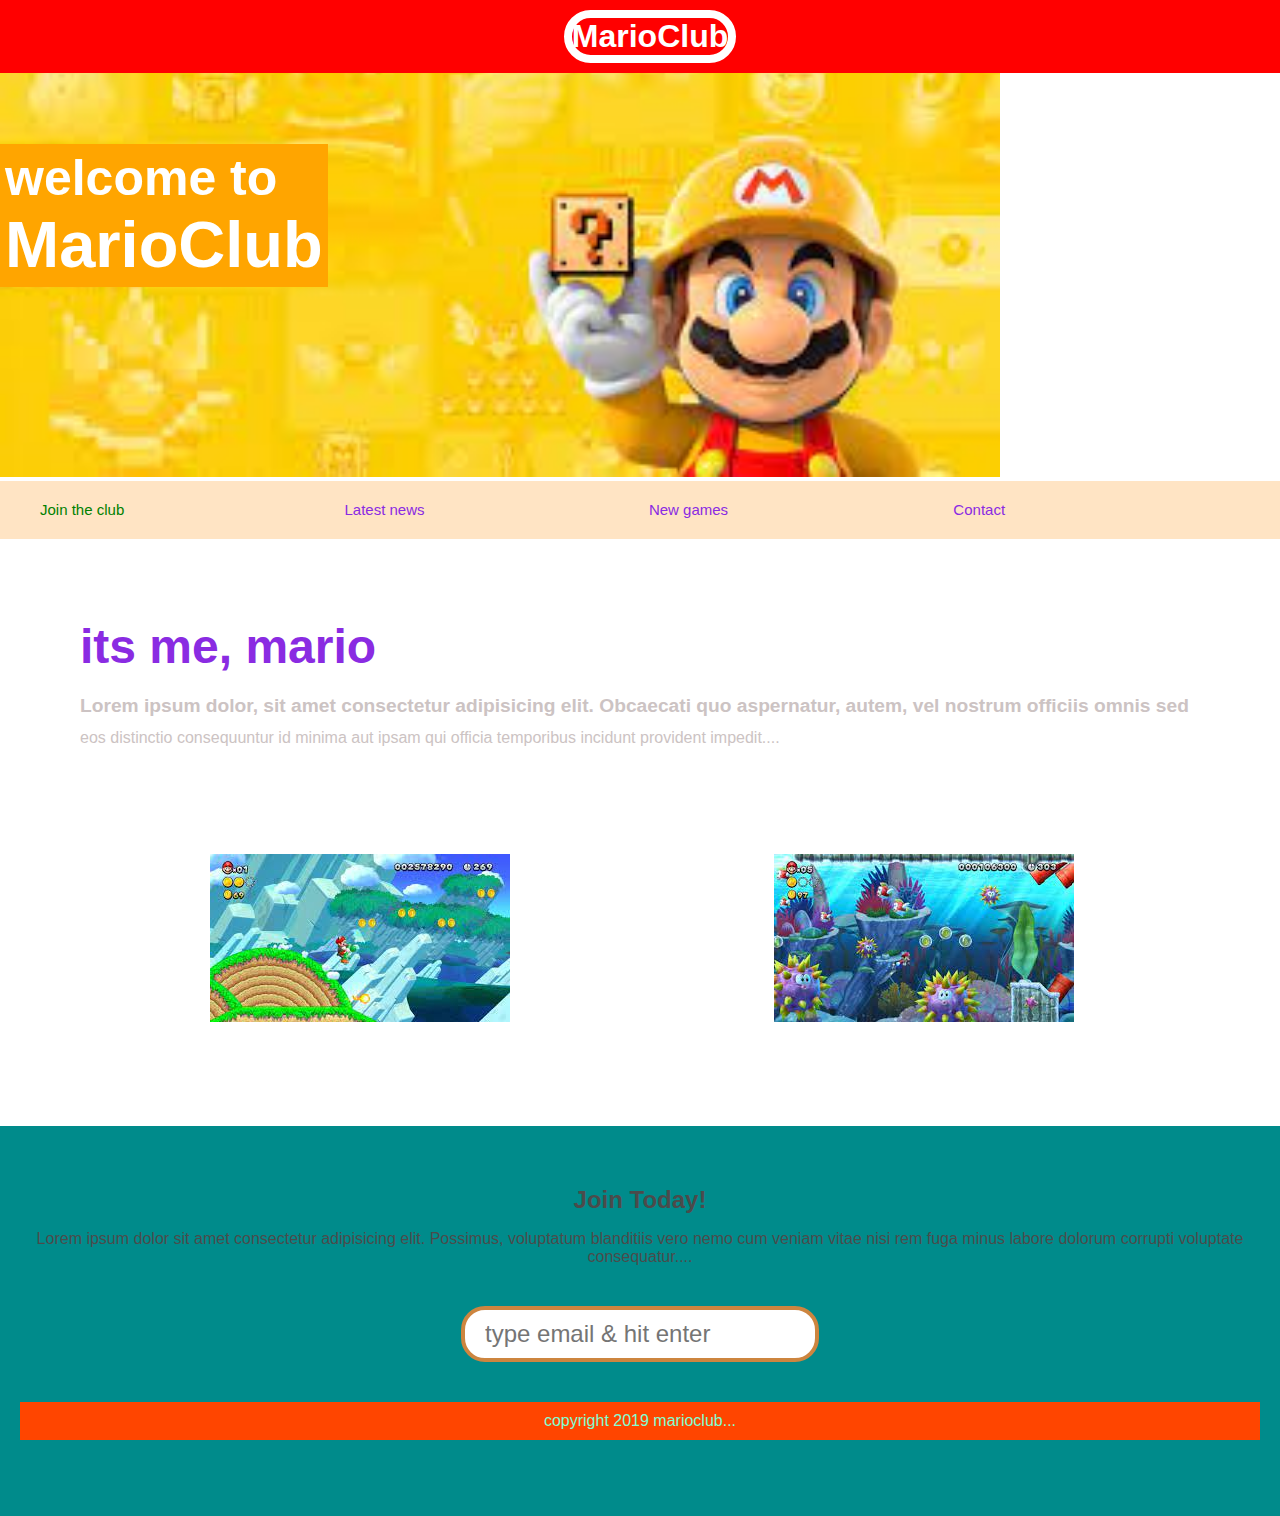
<file: index.html>
<!DOCTYPE html>
<html>
    <head>
        <meta name="viewport" content="width=device-width, initial-scale=1.0">
        <link rel="stylesheet" href="styles.css">
<title>
    MarioClub
</title>

    </head>
    <body>
        <header>
            <h1>MarioClub</h1>
        </header>

        <section class="band">
            <img src="img/download.jpg" alt="MarioClub">
            <div class="pain">
                <h2>welcome to <br><span>MarioClub</span></h2>
            </div>
            
        </section>

        <nav class="main-nav">
            <ul>
                <li><a href="/join.html" class="Jam">Join the club</a></li>
                <li><a href="/new.html">Latest news</a></li>
                <li><a href="/games.html">New games</a></li>
                <li><a href="/contact.html">Contact</a></li>
            
            </ul>
        </nav>
        <main>
            <article>
                <h2>its me, mario</h2>
                <p>Lorem ipsum dolor, sit amet consectetur adipisicing elit. Obcaecati quo aspernatur, 
                    autem, vel nostrum officiis omnis sed eos distinctio consequuntur id minima aut ipsam qui officia temporibus incidunt provident impedit.</p>
                  
            </article>
            <ul class="images">
                <li>
                    <img src="img/download (1).jpg" alt="download 1">
                </li>
                <li>
                    <img src="img/download (2).jpg" alt="download 2">
                </li>
            </ul>
        </main>
        <section class="ban">
            <h2>Join Today!</h2>
            <p>Lorem ipsum dolor sit amet consectetur adipisicing elit. Possimus, 
                voluptatum blanditiis vero nemo cum veniam vitae nisi rem fuga minus labore dolorum corrupti voluptate consequatur.</p>
                <form>
                    <input type="email" name="email" placeholder="type email & hit enter" required>
                </form>
                <p class="copyright">copyright 2019 marioclub</p>
        </section>

        
            
            </body>


</html>
</file>
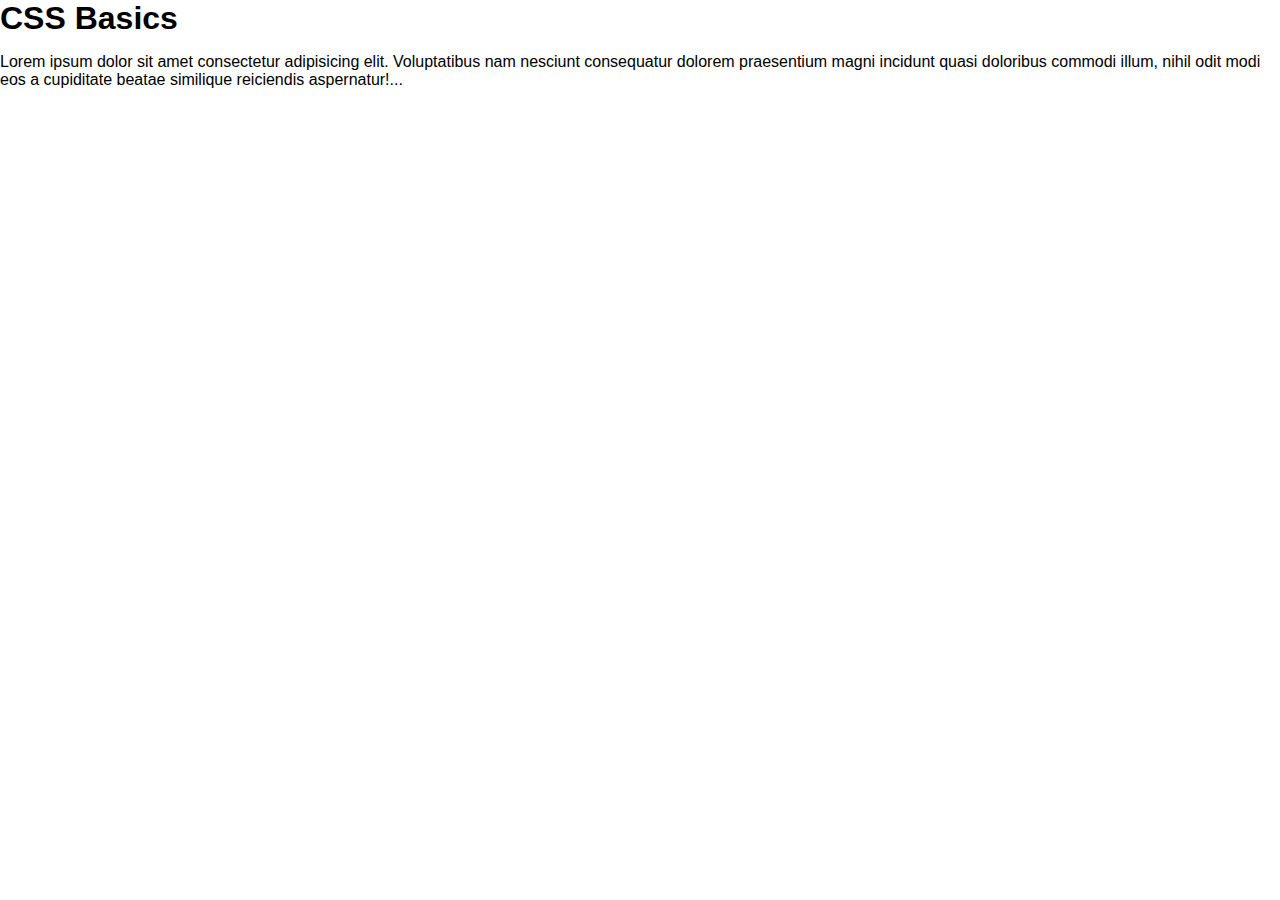
<file: about.html>
<!DOCTYPE html>
<html>
    <head>
        <link rel="stylesheet" href="styles.css">

<title>
    CSS Basics
</title>

    </head>
    <body>

        <h1>CSS Basics</h1>
        <p>Lorem ipsum dolor sit amet consectetur adipisicing elit. Voluptatibus nam nesciunt consequatur dolorem praesentium magni incidunt quasi doloribus commodi illum, nihil odit modi eos a cupiditate beatae similique reiciendis aspernatur!</p>
        
    </body>
</html>
</file>
<file: styles.css>
body, ul, h1,h2, a{
    margin: 0;
    padding: 0;
    font-family: arial;
}

header{
    background-color: red;
    padding: 10px;
    text-align: center;
    position: fixed;
    width: 100%;
    z-index: 1;
    top: 0;
    left: 0;
}
header h1{
    color: white;
    border: 8px solid white;
    border-radius: 36px;
    display: inline-block;
}


.band{
    position: relative;
}
.band img{
    width: 1000px;
}
.band .pain{
    background-color: #ffa500;
    color: white;
    padding: 5px;
    position: absolute;
    left: 0;
    top: 30%;
}
.band h2{
    font-size: 50px;
}
.band h2 span{
    font-size: 1.3em;
}
nav li{
    width: 25%;
    display: inline-block;
    font-size: 15px;
}
nav ul{
    white-space: nowrap;
    max-width: 1200px;
    margin: 0 auto;
}
nav{
    background-color: bisque;
    padding: 20px;
    position: sticky;
    top: 70px;
}
nav li a{
    text-decoration: none;
    color: blueviolet;
}
nav li a.Jam{
    color: green;
}
main{
    max-width: 100%;
    width: 1200px;
    margin: 80px auto;
    padding: 0 40px;
    box-sizing: border-box;
    
}
article h2{
    color: blueviolet;
    font-size: 48px;
}
article p{
    line-height: 2em;
    color: rgb(204, 195, 195);
}
.images{
    text-align: center;
    margin: 80px 0;
    white-space: nowrap;
}
.images li{
    display: inline-block;
    width: 40%;
    margin: 20px 5%;
}
.imagages li img{
    max-width: 100%;
}
.ban{
    text-align: center;
    background-color: darkcyan;
    padding: 60px 20px;
    color: #4b4b4b;
}
form input{
    margin: 24px 0;
    padding: 10px 20px;
    font-size: 24px;
    border-radius: 24px;
    border: 4px solid peru;
}
.copyright{
    background: orangered;
    color: aquamarine;
    padding: 10px;
    text-align: center;
}

nav li a:hover{
    text-decoration: underline;
}
.images li:hover{
    position: relative;
    top: -4px;
}
form input:focus{
    border: 4px dotted darkolivegreen;
    outline: none;
}
form input:valid{
    border: 4px solid greenyellow;

}
article p::first-line{
    font-weight: bold;
    font-size: 1.2em;
}
selection.ban p::selection{
    background-color: blue;
    color: blue;
}
p::after{
    content: '...';
}

@media screen and (max-width: 700px){


.band .pain h2{
    font-size: 30px;
}

nav li{
    font-size: 12px;
}
}
</file>
